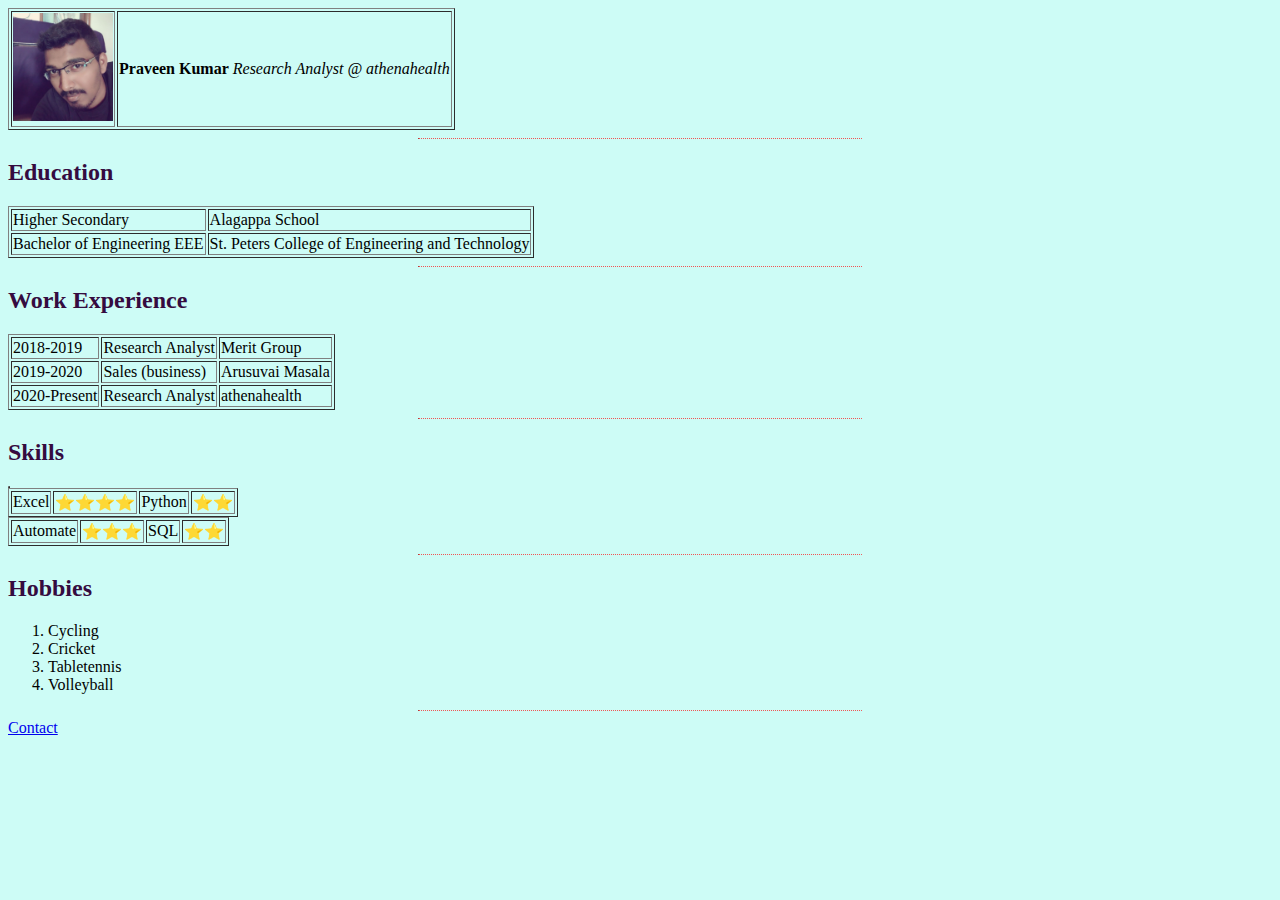
<file: index.html>
<!DOCTYPE html>
<html lang="en">
<head>
    <meta charset="UTF-8">
    <meta name="viewport" content="width=device-width, initial-scale=1.0">
    <title>Prvn</title>
</head>
<body>
    <table border="1">
        <tr>
            <td><img src="Images/Photo praveen.jpg" alt="Profile Picture"
                img width="100px"></td>
            <td><strong>Praveen Kumar</strong> <em>Research Analyst @ athenahealth</em></td>
        </tr>
    </table>
        <hr>
        <h2>
            Education
        </h2>
        <table border="1">
            <tr>
                <td>Higher Secondary</td>
                <td>Alagappa School</td>
            </tr>
            <tr>
                <td>Bachelor of Engineering EEE</td>
                <td>St. Peters College of Engineering and Technology</td>
            </tr>
        </table>
        <hr>
        <h2>
            Work Experience
        </h2>
        <table border="1">
            <tr>
                <td>2018-2019</td>
                <td>Research Analyst</td>
                <td>Merit Group</td>
            </tr>
            <tr>
                <td>2019-2020</td>
                <td>Sales (business)</td>
                <td>Arusuvai Masala</td>
            </tr>
            <tr>
                <td>2020-Present</td>
                <td>Research Analyst</td>
                <td>athenahealth</td>
            </tr>
        </table>
        <hr>
        <h2>Skills</h2>
        <table border="1">
            <tr>
                <table border="1"><tr><td>Excel</td>
                <td>⭐⭐⭐⭐</td><td>Python</td>
            <td>⭐⭐</td></tr></table>
            </tr>
            <tr><table border="1"><tr><td>Automate</td>
            <td>⭐⭐⭐</td><td>SQL</td><td>⭐⭐</td></tr></table></tr>
        </table>
        <hr>
        <h2>Hobbies</h2>

        <ol>
            <li>Cycling</li>
            <li>Cricket</li>
            <li>Tabletennis</li>
            <li>Volleyball</li>
        </ol>
        <hr>
        <a href="Contact.html">Contact</a>
        <link rel="stylesheet" href="styles.css">
    </body>
</html>
</file>
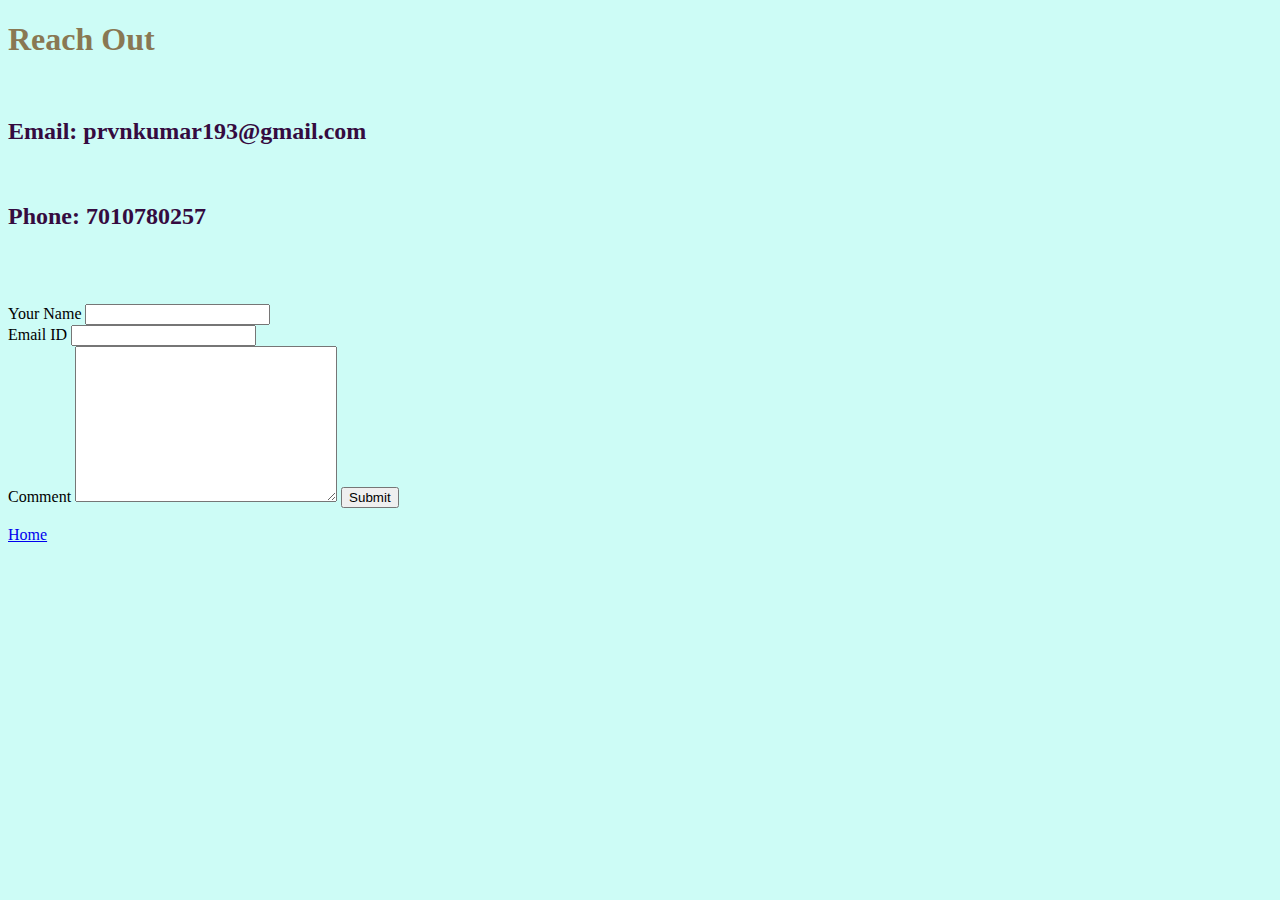
<file: Contact.html>
<!DOCTYPE html>
<html lang="en">
<head>
    <meta charset="UTF-8">
    <meta name="viewport" content="width=device-width, initial-scale=1.0">
    <title>Contact</title>
</head>
<body>
    <h1>Reach Out</h1><br>
    <h2>Email: prvnkumar193@gmail.com</h2><br>
    <h2>Phone: 7010780257</h2><br>
    <br>
    <br>
    <form action="mailto: prvnkumar193@gmail.com" method="post" enctype="text/plain">
        <label>Your Name</label>
        <input type="text" name="Name"><br>
        <label>Email ID</label>
        <input type="email" name="" id=""><br>
        <label>Comment</label>
        <textarea name="Suggestion to improve Website" id="" cols="30" rows="10"></textarea>
        <input type="submit"Value="Submit">
    </form>
    <br>
    <a href="/index.html">Home</a>
    <link rel="stylesheet" href="styles.css">
</body>
</html>
</file>
<file: styles.css>
body{
    background-color: #CDFCF6;
}
hr{
    border-top-style: dotted;
    border-color: #F05454;
    border-radius: 10px;
    width: 35%;
    border-bottom: none;
    ;
    }
    h1{
        color: #897853;
    }
    h2{
        color: #350B40;
    }
</file>
